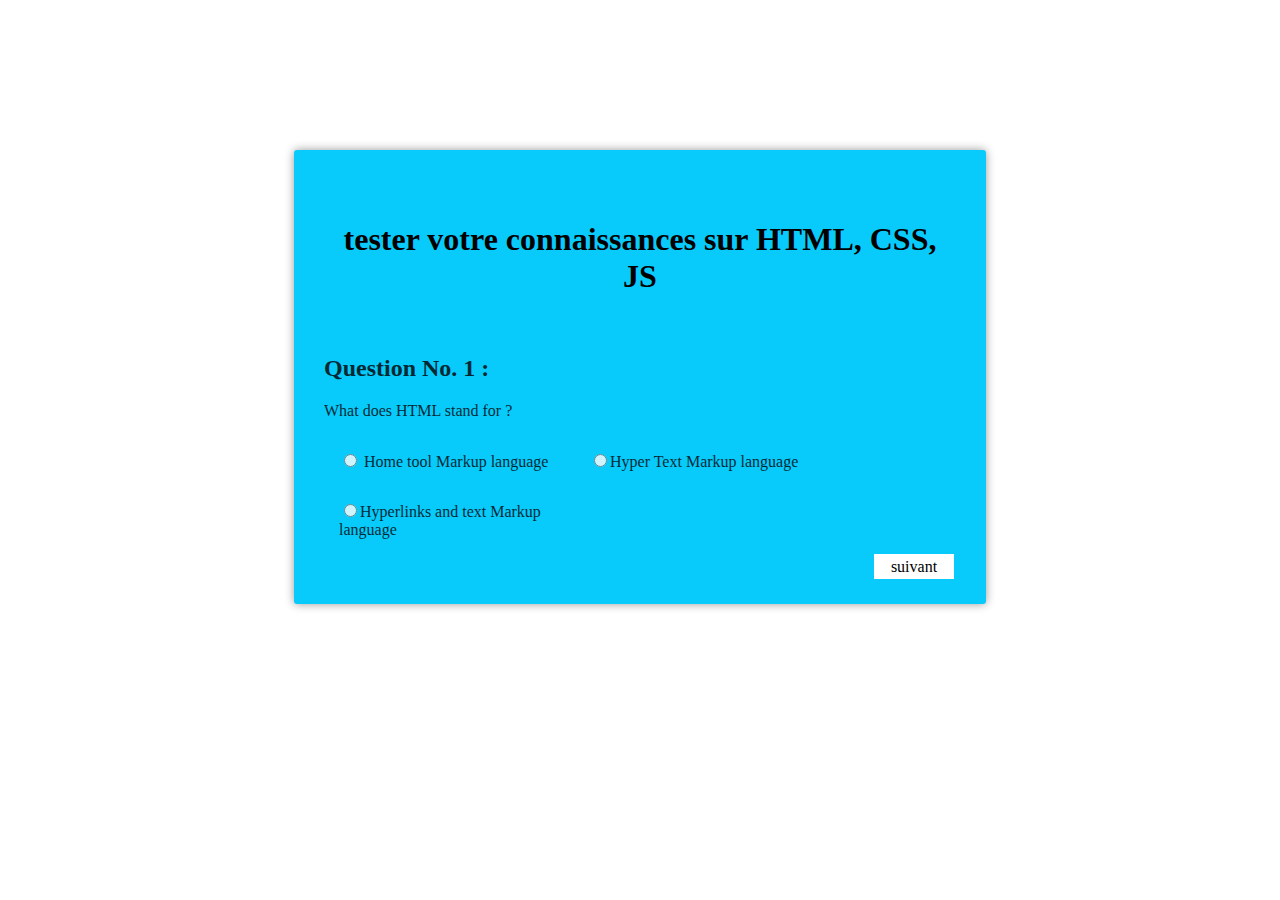
<file: quiz.html>
<html>
	<head>
		<title>GDSC</title>
		<link rel="stylesheet" href="quiz.css">
		<link href="https://fonts.googleapis.com/css?family=Josefin+Sans" rel="stylesheet">
	</head>
	<body>
		<div id="container">
            <h1>tester votre connaissances sur HTML, CSS, JS</h1>
   			<br/>
  			<div id="quiz"></div>
    		<div class="button" id="next"><a href="#">suivant</a></div>
    		<div class="button" id="prev"><a href="#">précédent</a></div> 
    	</div>
        <script src="https://code.jquery.com/jquery-3.4.0.min.js"></script>
		<script src="quiz.js"></script>
	</body>
</html>
</file>
<file: quiz.css>
body 
{
    font-family: 'Century Gothic', Calibri , serif;;
    background-image: url(https://www.toptal.com/designers/subtlepatterns/patterns/sayagata-400px.png);
}
h1 {
    text-align: center;

}
.button 
{
    
    width: 80px;
    height: 25px;
    text-align: center;
    float:right;
    background-color: #fff;
    margin: 0 2px 0 2px;
    cursor: pointer;
}
.button a 
{
    text-decoration: none;
    color: rgb(0, 0, 0);
    line-height: 25px;
}
#container 
{
    width:50%;
    margin: 150px auto;
    padding: 50px 30px;
    background-color: #08cbfc;
    border-radius:3px;
    color: rgb(0, 0, 0);
    box-shadow: 0 0 10px 0 #999;
}
ul 
{
    list-style-type: none;
    padding: 0;
    margin: 0;
    width: 500px;
}
ul li
{
    background-color: #08cbfc;
    width: 220px;
    margin: 10px;
    padding: 5px;
    display: inline-block; 
}
#prev 
{
    display:none;
}
#start 
{
    display:none;
    width: 100px;
}
input[type="radio"]{
    cursor: pointer;
}
</file>
